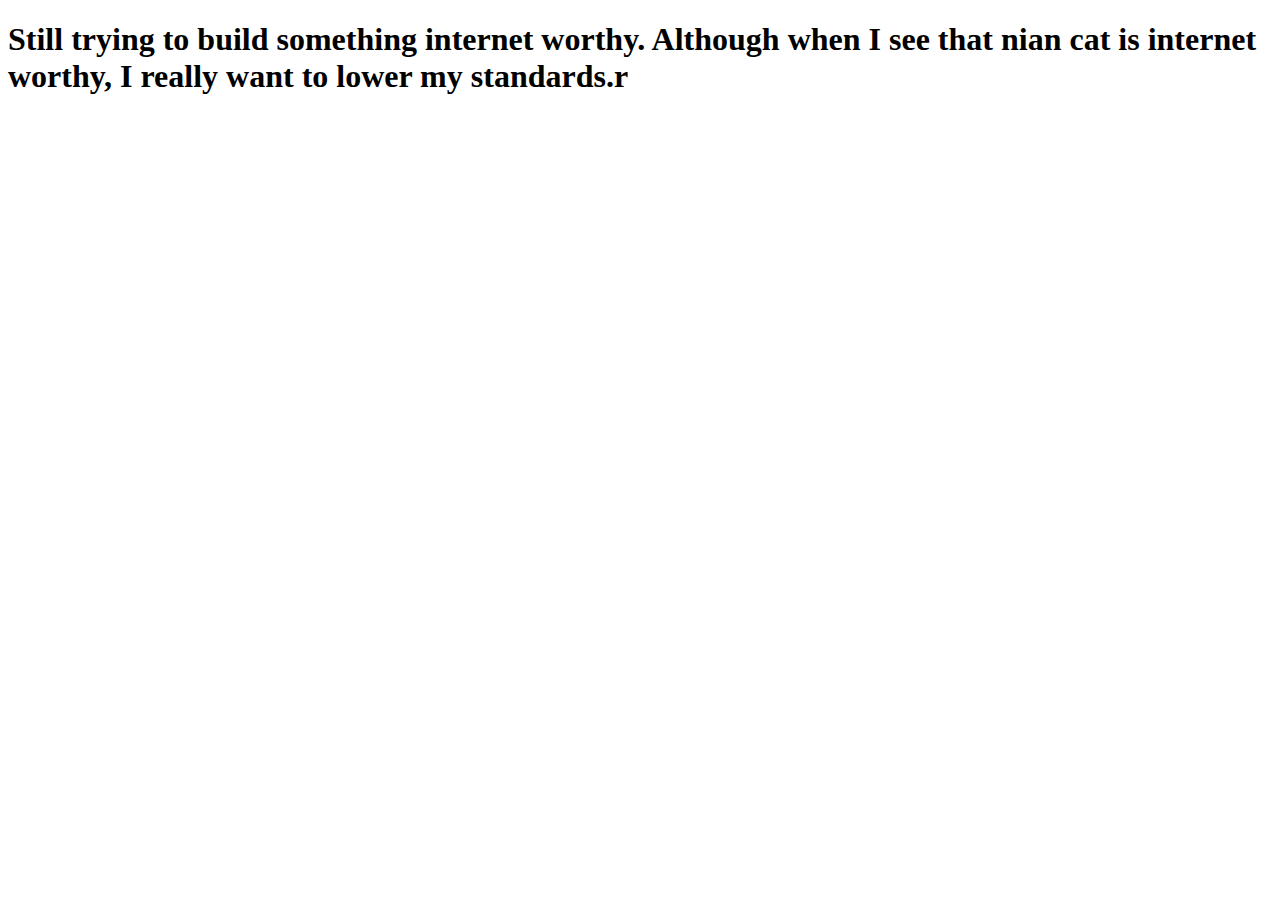
<file: pensees.html>
<!DOCTYPE html>
<html>
<head>
	<title>BLABLACAR</title>
</head>
<body>
	<h1>Still trying to build something internet worthy. Although when I see that nian cat is internet worthy, I really want to lower my standards.r</h1>

</body>
</html>
</file>
